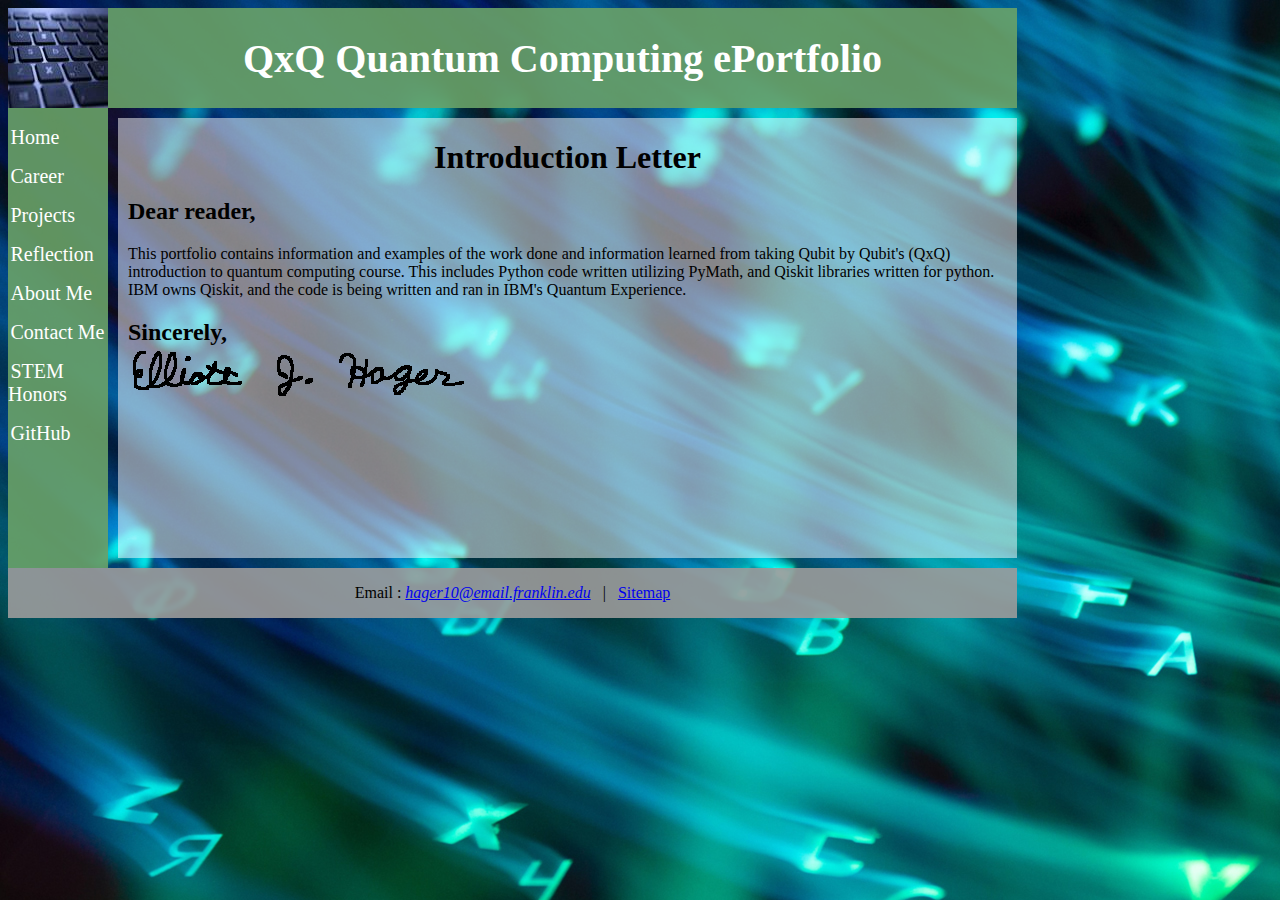
<file: index.html>
﻿<!DOCTYPE html>
<html lang="en">
<head>
    <meta charset="utf-8">
    <meta name="description" content="Introduction letter, explaining the purpose and a summary of the content within">
    <meta name="author" content="Elliott J. Hager">
    <meta name="viewport" content="width=device-width, initial-scale=1.0">

    <!-- Tags for LinkedIn to pick up on when scraping for profile -->
    <meta name="image" property="og:image" content="images/meta/homePage.png">
    <meta name="title" property="og:title" content="Qubit By Qubit (QxQ) Quantum Computing Portfolio">

    <script src="https://ajax.aspnetcdn.com/ajax/jQuery/jquery-3.6.0.js" type="text/javascript"></script>
    <script src="https://ajax.aspnetcdn.com/ajax/jquery.validate/1.17.0/jquery.validate.js" type="text/javascript"></script>
    <script type="text/javascript">
        $(document).ready(function () {
            //This statement takes the class of currentPage and changes the text color to red
            //The currentPage class does not contain any CSS and is a dummy class to pinpoint HTML objects 
            //Inturn this highlights the page the user is currently on in red in the site navagation bar to the right
            $(".currentPage").css("color", "#ffe000");

        });
    </script>

    <title>Quantum Portfolio</title>
    <link rel="stylesheet" href="CSS/mainLayout.css">
    <link rel="icon" href="images/icon/icon.ico">
</head>

    <body>
        <div class="grid">
            <a href="index.html"><img src="images/spacerImage.jpg" title="Black Laptop Keyboard" alt="Black computer keyboard, close to camera"></a>
            
            <header>
                <h1>QxQ Quantum Computing ePortfolio</h1>
            </header>
            
            <nav>
                <ul>
                    <li><a href="index.html" class="currentPage">Home</a></li>

                    <li><p> </p>
                    <li>

                    <li><a href="career.html">Career</a></li>

                    <li><p> </p>
                    <li>

                    <li><a href="projects.html">Projects</a></li>

                    <li><p> </p></li>
                    <li><a href="reflection.html">Reflection</a></li>

                    <li><p> </p>
                    <li>

                    <li><a href="aboutMe.html">About Me</a></li>

                    <li><p> </p>
                    <li>

                    <li><a href="contactMe.html">Contact Me</a></li>

                    <li><p> </p></li>

                    <li><a href="https://ehag-fru.github.io/STEM-Honors-Portfolio">STEM Honors</a></li>

                    <li><p> </p></li>

                    <li><a href="https://github.com/eHag-FRU">GitHub</a></li>


                </ul>
            </nav>
            
            <main>
                <h1>Introduction Letter</h1>
                <h2>Dear reader,</h2>
                <p>
                    This portfolio contains information and examples of the work done and information learned from taking Qubit by Qubit's (QxQ) 
                    introduction to quantum computing course. This includes Python code written utilizing PyMath, and Qiskit libraries written 
                    for python. IBM owns Qiskit, and the code is being written and ran in IBM's Quantum Experience.
                </p>
                <h2>Sincerely, <br>
                  <img id="signature" src="images/signature.png" title="Signature" alt="Elliott J Hager">
                </h2>
                
            </main>
            
            <footer>
                <p>Email : <a href="mailto:hager10@email.franklin.edu"><em>hager10@email.franklin.edu</em></a> &nbsp; &#124; &nbsp; <a href="sitemap.html">Sitemap</a></p>
            </footer>
        </div>
    </body>
</html>
</file>
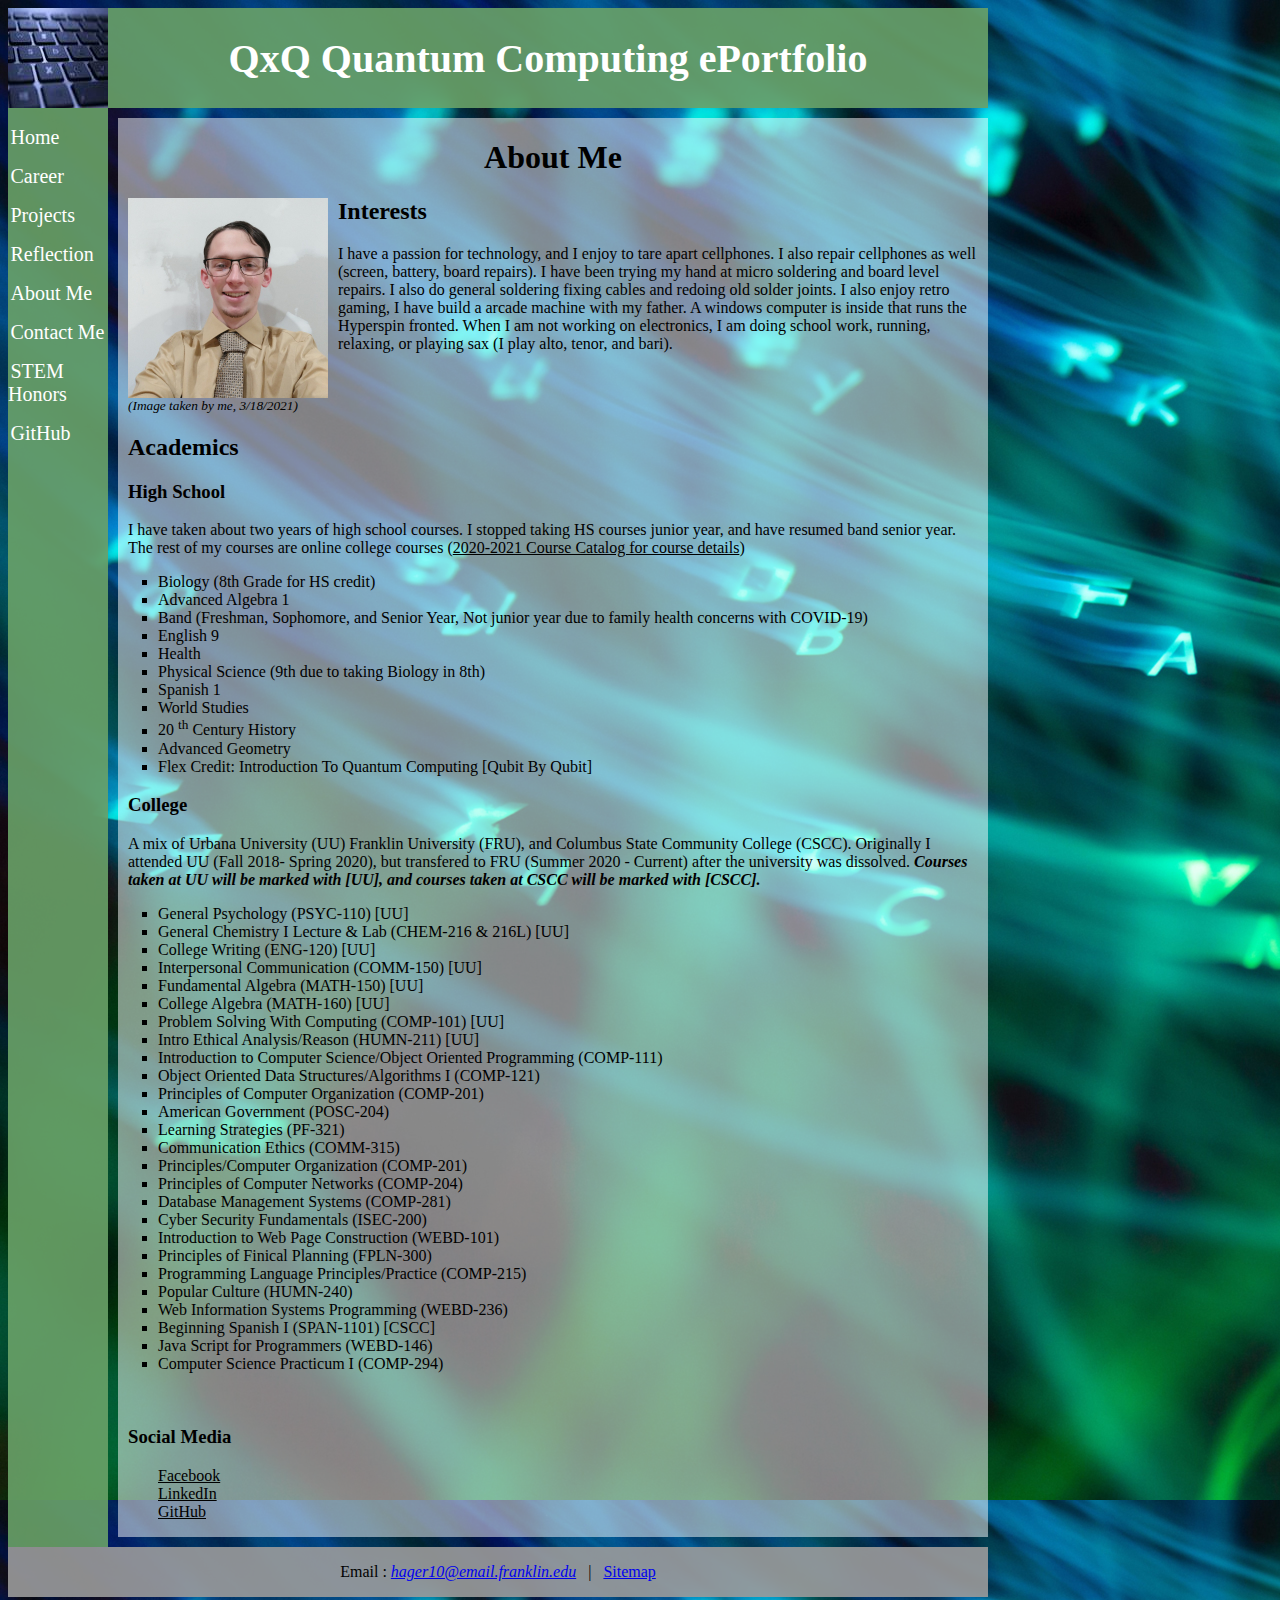
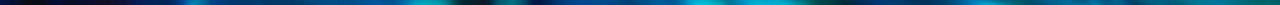
<file: aboutMe.html>
﻿<!DOCTYPE html>
<html lang="en">
<head>
    <meta charset="utf-8">
    <meta name="description" content="Academic (high school and college) and personal background (interests, what I do for fun)">
    <meta name="author" content="Elliott J. Hager">

    <script src="https://ajax.aspnetcdn.com/ajax/jQuery/jquery-3.6.0.js" type="text/javascript"></script>
    <script src="https://ajax.aspnetcdn.com/ajax/jquery.validate/1.17.0/jquery.validate.js" type="text/javascript"></script>
    <script type="text/javascript">
        $(document).ready(function () {
            //This statement takes the class of currentPage and changes the text color to red
            //The currentPage class does not contain any CSS and is a dummy class to pinpoint HTML objects
            //For color change to match the curren page of the site the user is on
            //This JavaScript is present on other pages (except for the sitemap)
            $(".currentPage").css("color", "#ffe000");

        });
    </script>

    <title>Quantum Portfolio &ndash; About Me</title>
    <link rel="stylesheet" href="CSS/mainLayout.css">
    <link rel="stylesheet" href="CSS/scrolling.css">
    <link rel="stylesheet" href="CSS/aboutMe/aboutMe.css">
    <link rel="icon" href="images/icon/icon.ico">
</head>

    <body>
        <div class="grid">
            <a href="index.html"><img src="images/spacerImage.jpg" title="Black Laptop Keyboard" alt="Black computer keyboard, close to camera"></a>

            <header>
                <h1>QxQ Quantum Computing ePortfolio</h1>
            </header>

            <nav>
                <ul>
                    <li><a href="index.html">Home</a></li>

                    <li><p> </p>
                    <li>

                    <li><a href="career.html">Career</a></li>

                    <li><p> </p>
                    <li>

                    <li><a href="projects.html">Projects</a></li>

                    <li>
                        <p> </p>
                    </li>
                    <li><a href="reflection.html">Reflection</a></li>

                    <li><p> </p>
                    <li>

                    <li><a href="aboutMe.html" class="currentPage">About Me</a></li>

                    <li><p> </p>
                    <li>

                    <li><a href="contactMe.html">Contact Me</a></li>

                    <li><p> </p></li>

                    <li><a href="https://ehag-fru.github.io/STEM-Honors-Portfolio">STEM Honors</a></li>

                    <li><p> </p></li>

                    <li><a href="https://github.com/eHag-FRU">GitHub</a></li>

                </ul>
            </nav>

            <main>
                <h1>About Me</h1>

                <img src="images/aboutMe/picOfSelf.jpg" title="Elliott Hager" alt="Picture of Me in 11th Grade">


                <h2>Interests</h2>

                <p>
                    I have a passion for technology, and I enjoy to tare apart cellphones.
                    I also repair cellphones as well (screen, battery, board repairs). I have been trying my hand at micro soldering and board level
                    repairs. I also do general soldering fixing cables and redoing old solder joints. I also enjoy retro gaming, I have build a
                    arcade machine with my father. A windows computer is inside that runs the Hyperspin fronted.
                    When I am not working on electronics, I am doing school work,
                    running, relaxing, or playing sax (I play alto, tenor, and bari).
                </p>

                <p id="clearFloat" class="citation"><em>(Image taken by me, 3/18/2021)</em></p>

                <h2>Academics</h2>

                <h3>High School</h3>
                <p>I have taken about two years of high school courses. I stopped taking HS courses junior year, and have resumed band senior year. The rest of my courses are online college courses (<a href="https://core-docs.s3.amazonaws.com/documents/asset/uploaded_file/592961/20-21_Course_Catalog__pdf.pdf">2020-2021 Course Catalog for course details</a>)</p>
                <ul class="list">

                    <li>Biology (8th Grade for HS credit)</li>

                    <li>Advanced Algebra 1</li>

                    <li>Band (Freshman, Sophomore, and Senior Year, Not junior year due to family health concerns with COVID-19)</li>

                    <li>English 9</li>

                    <li>Health</li>

                    <li>Physical Science (9th due to taking Biology in 8th)</li>

                    <li>Spanish 1</li>

                    <li>World Studies</li>

                    <li>20 <sup>th</sup> Century History</li>

                    <li>Advanced Geometry</li>

                    <li>Flex Credit: Introduction To Quantum Computing [Qubit By Qubit]</li>


                </ul>

                <h3>College</h3>
                <p>
                    A mix of Urbana University (UU) Franklin University (FRU), and Columbus State Community College (CSCC).
                    Originally I attended UU (Fall 2018- Spring 2020), but transfered to FRU (Summer 2020 - Current) after the university was dissolved. <strong><em>Courses taken at UU will be marked with [UU], and courses taken at CSCC will be marked with [CSCC].</em></strong>
                </p>

                <ul class="list">

                    <li>General Psychology (PSYC-110) [UU]</li>

                    <li>General Chemistry I Lecture & Lab (CHEM-216 & 216L) [UU]</li>

                    <li>College Writing (ENG-120) [UU]</li>

                    <li>Interpersonal Communication (COMM-150) [UU]</li>

                    <li>Fundamental Algebra (MATH-150) [UU]</li>

                    <li>College Algebra (MATH-160) [UU]</li>

                    <li>Problem Solving With Computing (COMP-101) [UU]</li>

                    <li>Intro Ethical Analysis/Reason (HUMN-211) [UU] </li>

                    <li>Introduction to Computer Science/Object Oriented Programming (COMP-111) </li>

                    <li>Object Oriented Data Structures/Algorithms I (COMP-121)</li>

                    <li>Principles of Computer Organization (COMP-201)</li>

                    <li>American Government (POSC-204)</li>

                    <li>Learning Strategies (PF-321)</li>

                    <li>Communication Ethics (COMM-315)</li>

                    <li>Principles/Computer Organization (COMP-201)</li>

                    <li>Principles of Computer Networks (COMP-204)</li>

                    <li>Database Management Systems (COMP-281)</li>

                    <li>Cyber Security Fundamentals (ISEC-200)</li>

                    <li>Introduction to Web Page Construction (WEBD-101)</li>

                    <li>Principles of Finical Planning (FPLN-300)</li>

                    <li>Programming Language Principles/Practice (COMP-215)</li>

                    <li>Popular Culture (HUMN-240)</li>

                    <li>Web Information Systems Programming (WEBD-236)</li>

                    <li>Beginning Spanish I (SPAN-1101) [CSCC]</li>

                    <li>Java Script for Programmers (WEBD-146)</li>

                    <li>Computer Science Practicum I (COMP-294)</li>
                </ul>

                <br>

                <h3>Social Media</h3>
                <ul>
                    <li><a href="https://www.facebook.com/elliott.hager.7/?viewas=">Facebook</a></li>

                    <li><a href="https://www.linkedin.com/in/elliott-hager-10b4a518b/">LinkedIn</a></li>

                    <li><a href="https://github.com/eHag-FRU">GitHub</a></li>

                </ul>


            </main>

            <footer>
                <p>Email : <a href="mailto:hager10@email.franklin.edu"><em>hager10@email.franklin.edu</em></a> &nbsp; &#124; &nbsp; <a href="sitemap.html">Sitemap</a></p>
            </footer>
        </div>
    </body>
</html>
</file>
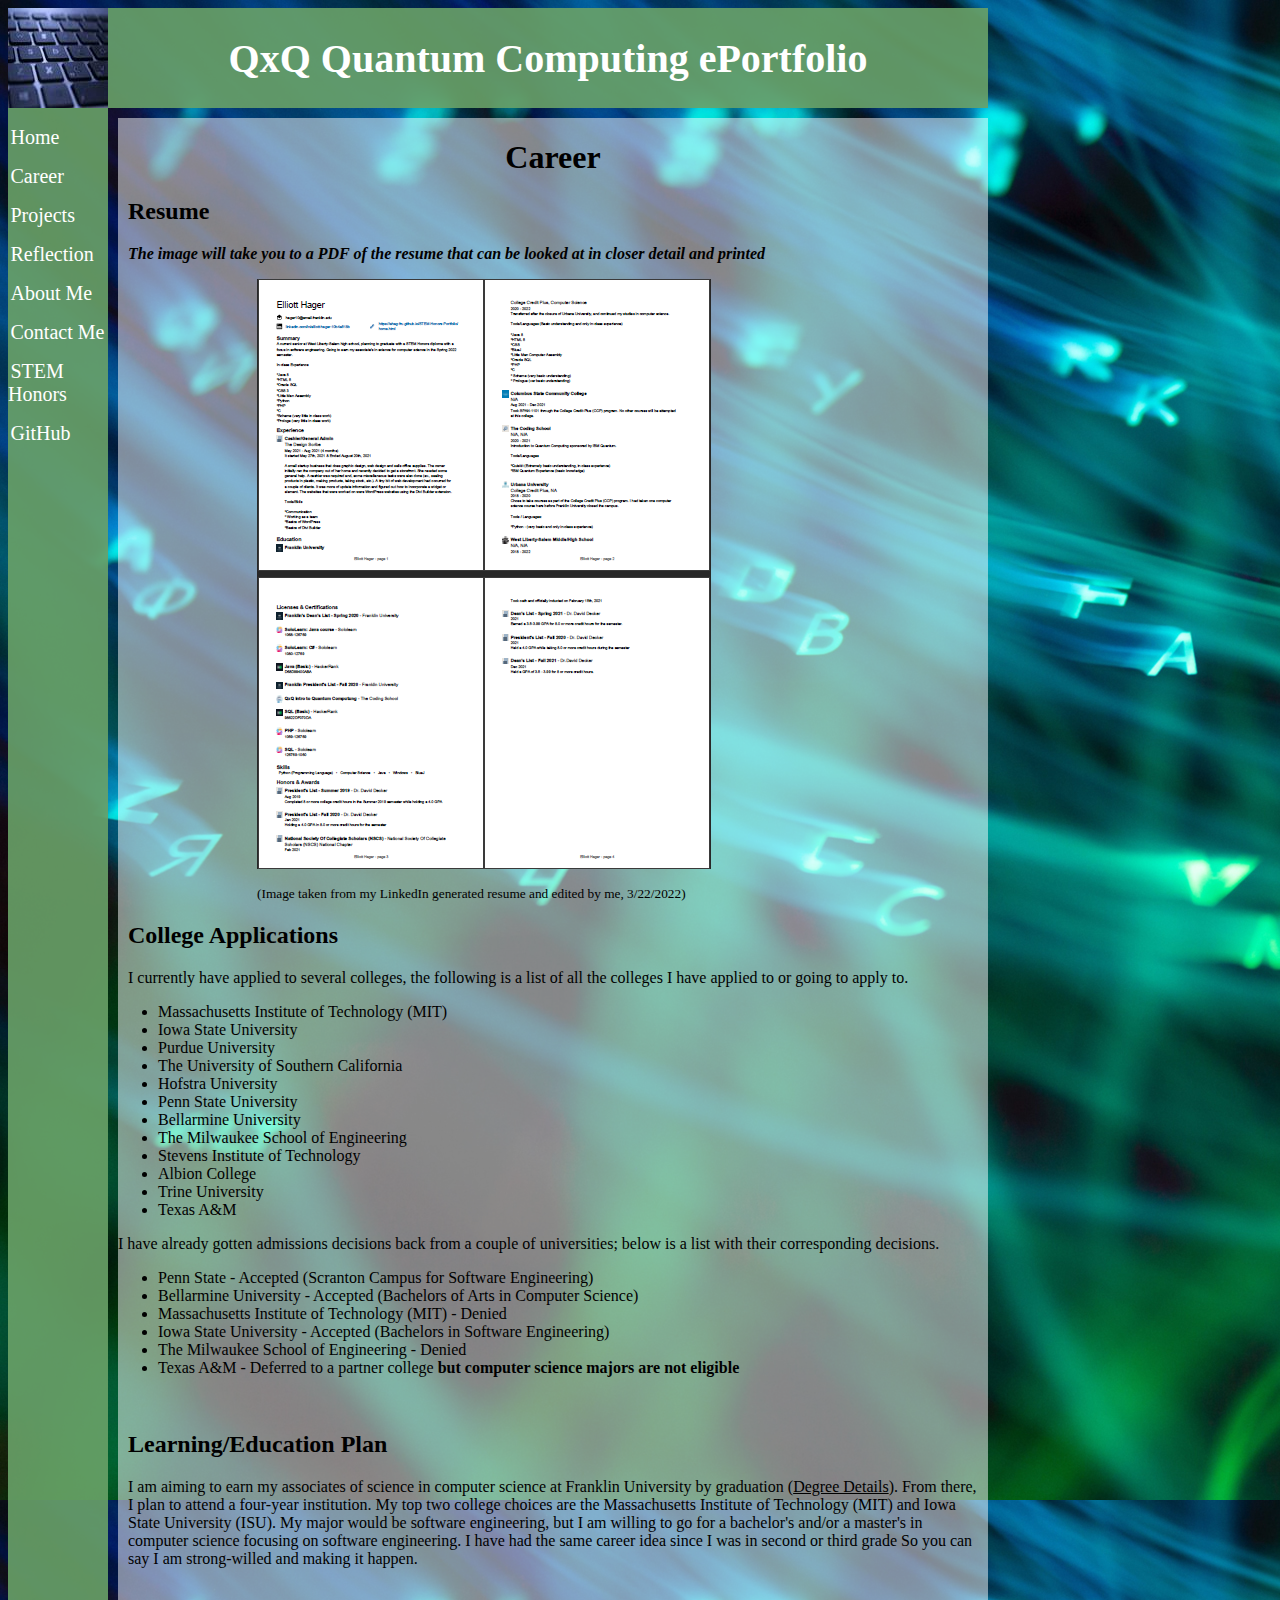
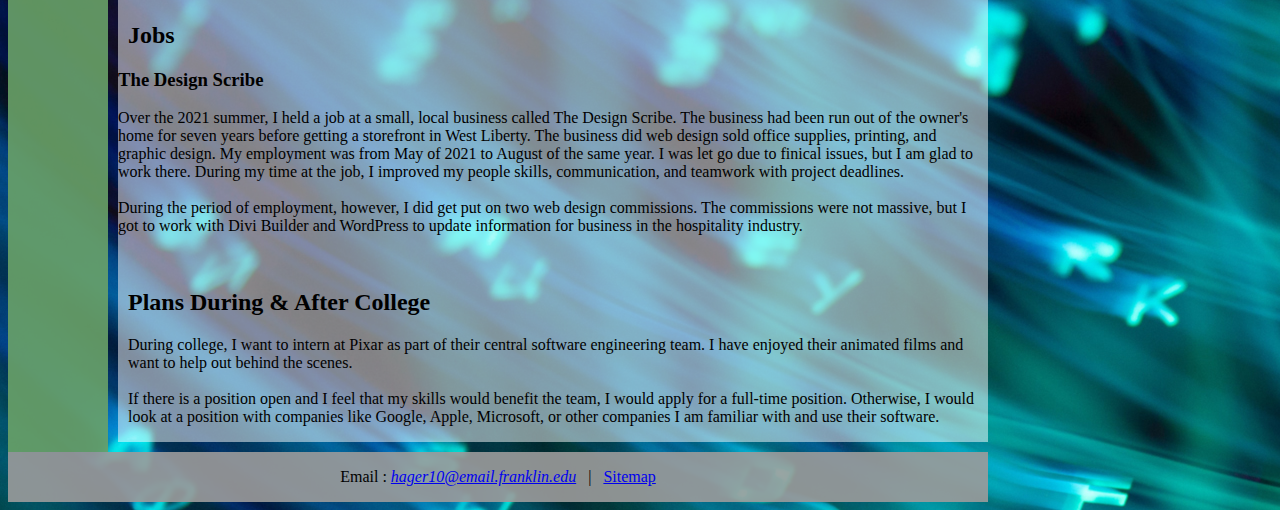
<file: career.html>
﻿<!DOCTYPE html>
<html lang="en">
<head>
    <meta charset="utf-8">
    <meta name="description" content="Resume, College Applications, Job Applications, and Future Education Plans">
    <meta name="author" content="Elliott J. Hager">

    <script src="https://ajax.aspnetcdn.com/ajax/jQuery/jquery-3.6.0.js" type="text/javascript"></script>
    <script src="https://ajax.aspnetcdn.com/ajax/jquery.validate/1.17.0/jquery.validate.js" type="text/javascript"></script>
    <script type="text/javascript">
        $(document).ready(function () {
            //This statement takes the class of currentPage and changes the text color to red
            //The currentPage class does not contain any CSS and is a dummy class to pinpoint HTML objects
            //For color change to match the curren page of the site the user is on
            //This JavaScript is present on other pages (except for the sitemap)
            $(".currentPage").css("color", "#ffe000");

        });
    </script>

    <title>Quantum Portfolio &ndash; Career</title>
    <link rel="stylesheet" href="CSS/mainLayout.css">
    <link rel="stylesheet" href="CSS/scrolling.css">
    <link rel="stylesheet" href="CSS/career/career.css">
    <link rel="icon" href="images/icon/icon.ico">
</head>

    <body>
        <div class="grid">
            <a href="index.html"><img src="images/spacerImage.jpg" title="Black Laptop Keyboard" alt="Black computer keyboard, close to camera"></a>

            <header>
                <h1>QxQ Quantum Computing ePortfolio</h1>
            </header>

            <nav>
                <ul>
                    <li><a href="index.html">Home</a></li>

                    <li><p> </p>
                    <li>

                    <li><a href="career.html" class="currentPage">Career</a></li>

                    <li><p> </p>
                    <li>

                    <li><a href="projects.html">Projects</a></li>

                    <li><p> </p>
                    <li>
                    <li><a href="reflection.html">Reflection</a></li>

                    <li>
                        <p> </p>
                    </li>
                    <li><a href="aboutMe.html">About Me</a></li>

                    <li><p> </p>
                    <li>

                    <li><a href="contactMe.html">Contact Me</a></li>

                    <li><p> </p></li>

                    <li><a href="https://ehag-fru.github.io/STEM-Honors-Portfolio">STEM Honors</a></li>

                    <li><p> </p></li>

                    <li><a href="https://github.com/eHag-FRU">GitHub</a></li>


                </ul>
            </nav>

            <main>
                <h1>Career</h1>
                <h2>Resume</h2>
                <p><strong><em>The image will take you to a PDF of the resume that can be looked at in closer detail and printed</em></strong></p>

                <a href="PDF/Resume-Elliott-Hager.pdf" id="resumeImg"><img src="images/career/resume-bothPages.png" title="Resume" alt="Two page, LinkedIn generated resume"></a>

                <p id="citation">(Image taken from my LinkedIn generated resume and edited by me, 3/22/2022)</p>

                <h2>College Applications</h2>

                <p>
                    I currently have applied to several colleges, the following is a list of all the colleges I have applied to or going to apply to.
                    <ul>
                        <li>Massachusetts Institute of Technology (MIT)</li>
                        <li>Iowa State University</li>
                        <li>Purdue University</li>
                        <li>The University of Southern California</li>
                        <li>Hofstra University</li>
                        <li>Penn State University</li>
                        <li>Bellarmine University</li>
                        <li>The Milwaukee School of Engineering</li>
                        <li>Stevens Institute of Technology</li>
                        <li>Albion College</li>
                        <li>Trine University</li>
                        <li>Texas A&amp;M</li>
                    </ul>

                    I have already gotten admissions decisions back from a couple of universities; below is a list with their corresponding decisions.

                    <ul>
                        <li>Penn State - Accepted (Scranton Campus for Software Engineering)</li>
                        <li>Bellarmine University - Accepted (Bachelors of Arts in Computer Science)</li>
                        <li>Massachusetts Institute of Technology (MIT) - Denied</li>
                        <li>Iowa State University - Accepted (Bachelors in Software Engineering)</li>
                        <li>The Milwaukee School of Engineering - Denied</li>
                        <li>Texas A&amp;M - Deferred to a partner college <b>but computer science majors are not eligible</b></li>
                    </ul>

                </p>

                <br>

                <h2>Learning/Education Plan</h2>

                <p>
                    I am aiming to earn my associates of science in computer science at Franklin University by graduation (<a href="https://www.franklin.edu/degrees/associates/computer-science">Degree Details</a>). From there, I plan to attend a four-year institution.
                    My top two college choices are the Massachusetts Institute of Technology (MIT) and Iowa State University (ISU). My major would be software engineering, but I
                    am willing to go for a bachelor's and/or a master's in computer science focusing on software engineering. I have had the same career idea since I was in second or third grade
                    So you can say I am strong-willed and making it happen.
                </p>

                <br>

                <h2>Jobs</h2>

                <p>
                    <h3>The Design Scribe</h3>
                    Over the 2021 summer, I held a job at a small, local business called The Design Scribe. The business had been run out of the owner's home for seven years before getting a storefront in West Liberty.
                    The business did web design sold office supplies, printing, and graphic design. My employment was from May of 2021 to August of the same year. I was let go due to finical issues, but I am glad to work there. During my time at the job, I improved my people skills, communication, and teamwork with project deadlines.

                    <br><br>

                    During the period of employment, however, I did get put on two web design commissions. The commissions were not massive, but I got to work with Divi Builder and WordPress to update information for business in the hospitality industry.

                </p>

                <br>

                <h2>Plans During & After College</h2>

                <p>
                    During college, I want to intern at Pixar as part of their central software engineering team. I have enjoyed
                    their animated films and want to help out behind the scenes.

                    <br><br>

                    If there is a position open and I feel that my skills would benefit the team, I would apply for a full-time position.
                    Otherwise, I would look at a position with companies like Google, Apple, Microsoft, or other companies I am
                    familiar with and use their software.

                </p>

            </main>

            <footer>
                <p>Email : <a href="mailto:hager10@email.franklin.edu"><em>hager10@email.franklin.edu</em></a> &nbsp; &#124; &nbsp; <a href="sitemap.html">Sitemap</a></p>
            </footer>
        </div>
    </body>
</html>
</file>
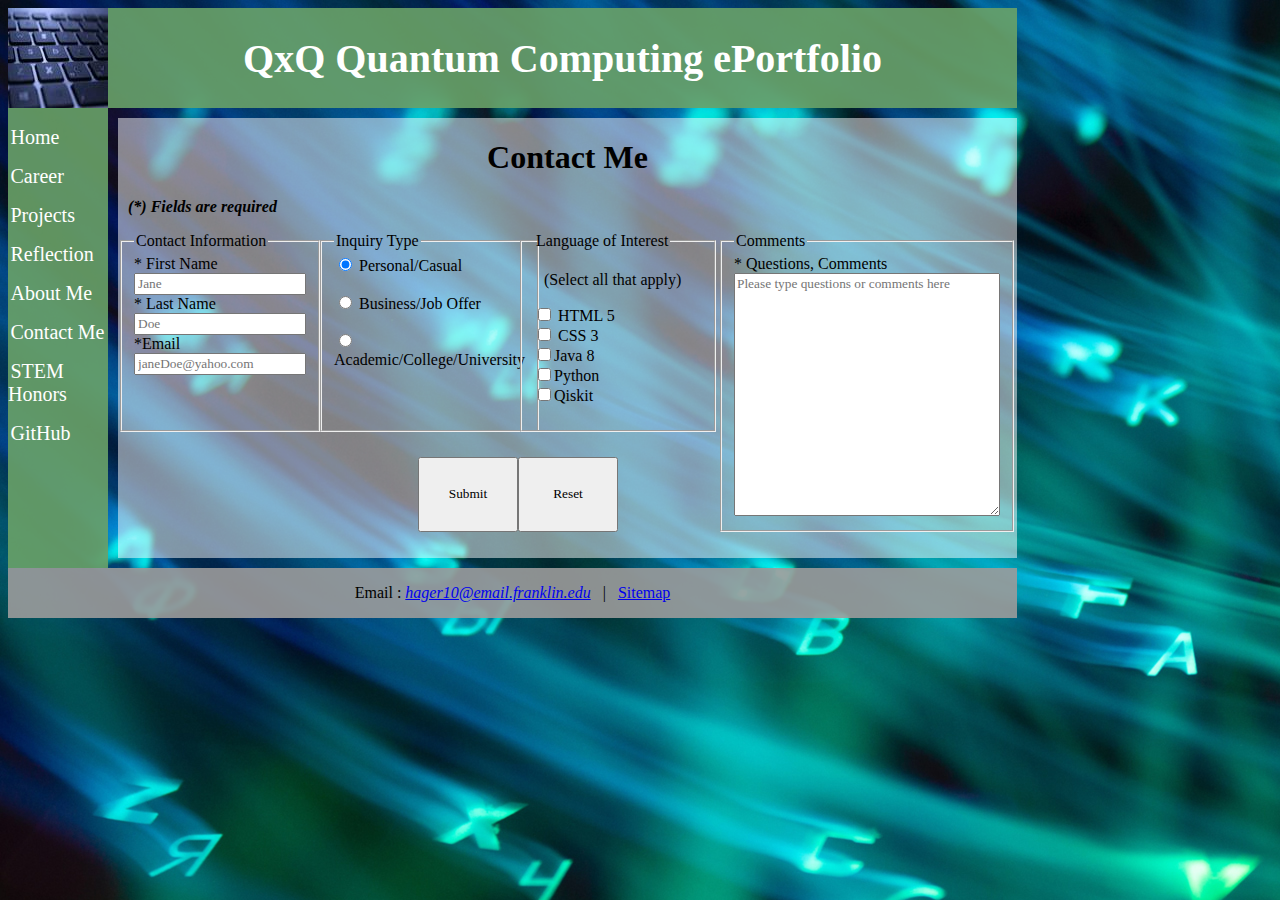
<file: contactMe.html>
﻿<!DOCTYPE html>
 <html lang="en">  
 <head>
     <meta charset="utf-8">
     <meta name="description" content="Form to reach out to me by email (Personal/Casual, Business, or Academic)">
     <meta name="author" content="Elliott J. Hager">

     <script src="https://ajax.aspnetcdn.com/ajax/jQuery/jquery-3.6.0.js" type="text/javascript"></script>
     <script src="https://ajax.aspnetcdn.com/ajax/jquery.validate/1.17.0/jquery.validate.js" type="text/javascript"></script>
     <script type="text/javascript">
        $(document).ready(function () {
            //This statement takes the class of currentPage and changes the text color to red
            //The currentPage class does not contain any CSS and is a dummy class to pinpoint HTML objects
            //For color change to match the curren page of the site the user is on
            //This JavaScript is present on other pages (except for the sitemap)
            $(".currentPage").css("color", "#ffe000");

        });
     </script>

     <title>Quantum Portfolio &ndash; Contact Me</title>
     <link rel="stylesheet" href="CSS/mainLayout.css">
     <link rel="stylesheet" href="CSS/contactMe/contactMe.css">
     <link rel="icon" href="images/icon/icon.ico">
 </head>

    <body>
        <div class="grid">
            <a href="index.html"><img src="images/spacerImage.jpg" title="Black Computer Keyboard" alt="Black computer keyboard, close to camera"></a>

            <header>
                <h1>QxQ Quantum Computing ePortfolio</h1>
            </header>

            <nav>
                <ul>
                    <li><a href="index.html">Home</a></li>

                    <li><p> </p>
                    <li>

                    <li><a href="career.html">Career</a></li>

                    <li><p> </p>
                    <li>

                    <li><a href="projects.html">Projects</a></li>

                    <li>
                        <p> </p>
                    </li>
                    <li><a href="reflection.html">Reflection</a></li>

                    <li><p> </p>
                    <li>

                    <li><a href="aboutMe.html">About Me</a></li>

                    <li><p> </p>
                    <li>

                    <li><a href="contactMe.html" class="currentPage">Contact Me</a></li>

                    <li><p> </p></li>

                    <li><a href="https://ehag-fru.github.io/STEM-Honors-Portfolio">STEM Honors</a></li>

                    <li><p> </p></li>

                    <li><a href="https://github.com/eHag-FRU">GitHub</a></li>


                </ul>
            </nav>

            <main>
                <h1>Contact Me</h1>

                <p><strong><em>(*) Fields are required</em></strong></p>

                <form method="post" action="mailto:hager10@email.franklin.edu?subject=Portfolio" enctype="text/plain" id="formGrid">
                    <fieldset class="contactInfo">
                        <legend>Contact Information</legend>
                           <label for="fName" class="contactInfo">* First Name</label>
                           <input type="text" name="fName" id="fName" placeholder="Jane" required class="contactInfo">
                       
                           <label for="lName">* Last Name</label>
                           <input type="text" name="lName" id="lName" placeholder="Doe" required>
                        
                           <label for="Email">*Email</label>
                           <input type="email" name="Email" id="Email" placeholder="janeDoe@yahoo.com" required>
                    </fieldset>

                    <fieldset class="inquiryType">
                        <legend>Inquiry Type</legend> 
                        <input type="radio" name="InquiryType" value="Personal/Casual" checked="checked"> Personal/Casual <br><br>

                        <input type="radio" name="InquiryType" value="Business/Job Offer"> Business/Job Offer  <br><br>

                        <input type="radio" name="InquiryType" value="Academic/College/University"> Academic/College/University  <br><br>

                    </fieldset>

                    <fieldset class="programingLang">
                        <legend>Language of Interest</legend>

                        <p>(Select all that apply)</p>

                        <input type="checkbox" name="lang" value="HTML 5"> HTML 5 <br>

                        <input type="checkbox" name="lang" value="CSS 3"> CSS 3 <br>

                        <input type="checkbox" name="lang" value="Java 8">Java 8 <br>

                        <input type="checkbox" name="lang" value="Python">Python <br>

                        <input type="checkbox" name="lang" value="Qiskit">Qiskit
                    </fieldset>

                    <fieldset class="comments">
                        <legend>Comments</legend>
                        <label for="QuestionsAndComments">* Questions, Comments</label>
                        <textarea name="QuestionsAndComments" placeholder="Please type questions or comments here" id="QuestionsAndComments" required></textarea>
                    </fieldset>


                    <button type="reset" class="reset">Reset</button>
                    <button type="submit" class="submit">Submit</button>
                </form>
            </main>

            <footer>
                <p>Email : <a href="mailto:hager10@email.franklin.edu"><em>hager10@email.franklin.edu</em></a> &nbsp; &#124; &nbsp; <a href="sitemap.html">Sitemap</a></p>
            </footer>
        </div>
    </body>
</html>
</file>
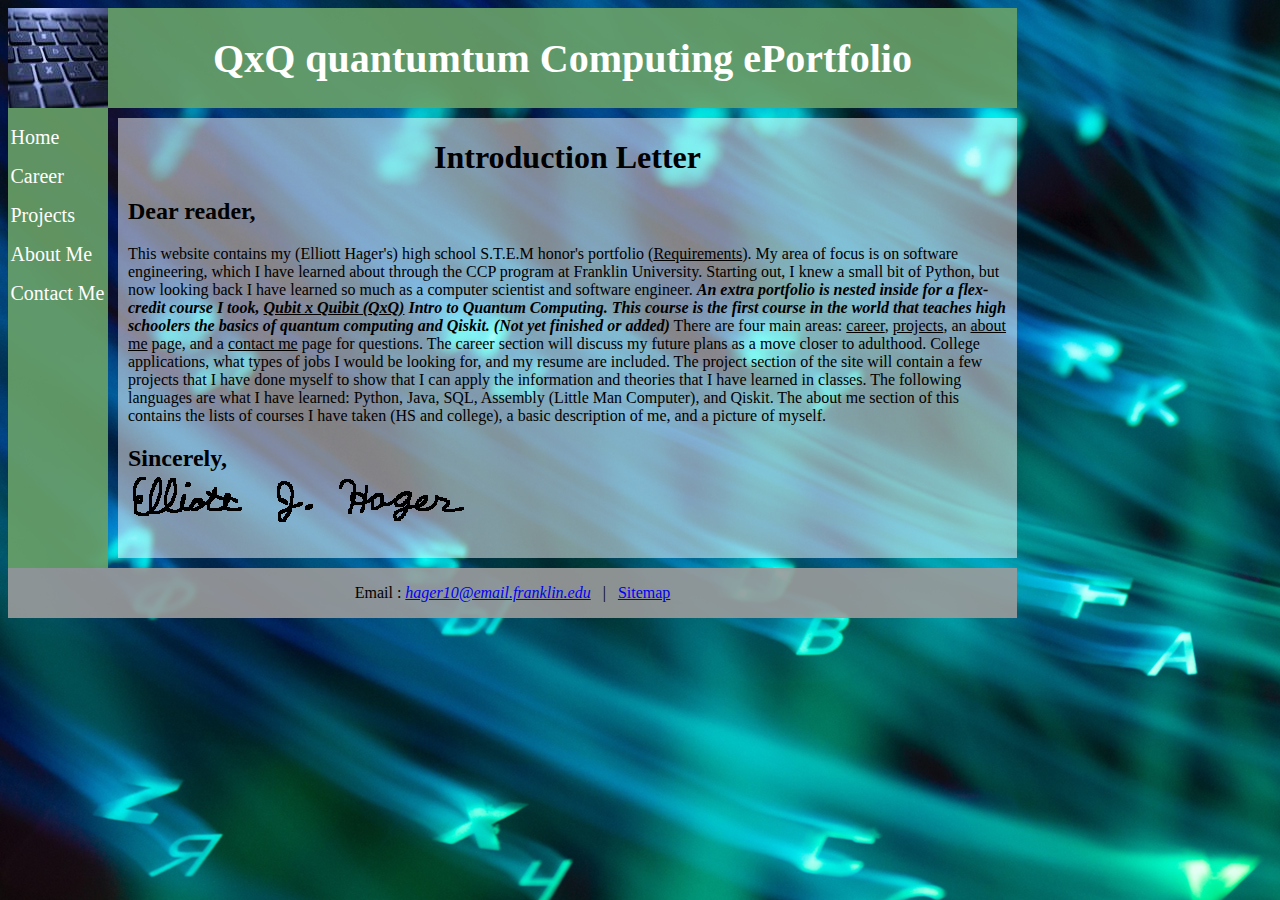
<file: home.html>
﻿<!DOCTYPE html>
<html lang="en">
<head>
    <meta charset="utf-8">
    <meta name="description" content="Introduction letter, explaining the purpose and a summary of the content within">
    <meta name="author" content="Elliott J. Hager">

    <script src="https://ajax.aspnetcdn.com/ajax/jQuery/jquery-3.6.0.js" type="text/javascript"></script>
    <script src="https://ajax.aspnetcdn.com/ajax/jquery.validate/1.17.0/jquery.validate.js" type="text/javascript"></script>
    <script type="text/javascript">
        $(document).ready(function () {
            //This statement takes the class of currentPage and changes the text color to red
            //The currentPage class does not contain any CSS and is a dummy class to pinpoint HTML objects 
            //Inturn this highlights the page the user is currently on in red in the site navagation bar to the right
            $(".currentPage").css("color", "red");

        });
    </script>

    <title>Qunatum portfolio</title>
    <link rel="stylesheet" href="CSS/mainLayout.css">
    <link rel="icon" href="images/icon/icon.ico">
</head>

    <body>
        <div class="grid">
            <a href="home.html"><img src="images/spacerImage.jpg" title="Black Laptop Keyboard" alt="Black computer keyboard, close to camera"></a>
            
            <header>
                <h1>QxQ quantumtum Computing ePortfolio</h1>
            </header>
            
            <nav>
                <ul>
                    <li><a href="home.html" class="currentPage">Home</a></li>

                    <li><p> </p><li>

                    <li><a href="career.html">Career</a></li>

                    <li><p> </p><li>

                    <li><a href="projects.html">Projects</a></li>

                    <li><p> </p><li>

                    <li><a href="aboutMe.html">About Me</a></li>

                    <li><p> </p><li>

                    <li><a href="contactMe.html">Contact Me</a></li>
                </ul>
            </nav>
            
            <main>
                <h1>Introduction Letter</h1>
                <h2>Dear reader,</h2>
                <p>
                    This website contains my (Elliott Hager's) high school S.T.E.M honor's portfolio (<a href="http://education.ohio.gov/Topics/Ohio-s-Graduation-Requirements/Honors-Diplomas/STEM-Honors-Diploma">Requirements</a>). 
                    My area of focus is on software engineering, which I have learned about through the CCP program at Franklin
                    University. Starting out, I knew a small bit of Python, but now looking back I have learned  so much as a computer scientist and software engineer.
                    <strong><em>An extra portfolio is nested inside for a flex-credit course I took, <a href="https://www.qubitbyqubit.org/">Qubit x Quibit (QxQ)</a> Intro to Quantum Computing. This course is the first course in the world
                    that teaches high schoolers the basics of quantum computing and Qiskit. (Not yet finished or added)</em></strong> There are  four main areas: <a href="career.html">career</a>, <a href="projects.html">projects</a>, an <a href="aboutMe.html">about me</a> page, and a <a href="contactMe.html">contact me</a> page for questions. The career section will discuss
                    my future plans as a move closer to adulthood.  College applications, what types of jobs I would be looking for, and my resume are included.
                    The project section of the site will contain a few projects that I have done myself to show that I can apply the information and theories that I have
                    learned in classes. The following languages are what I have learned: Python, Java, SQL, Assembly (Little Man Computer), and Qiskit. The about me section of this 
                    contains the lists of courses I have taken (HS and college), a basic description of me, and a picture of myself.
                </p>
                <h2>Sincerely, <br>
                  <img id="signature" src="images/signature.png" title="Signature" alt="Elliott J Hager">
                </h2>
                
            </main>
            
            <footer>
                <p>Email : <a href="mailto:hager10@email.franklin.edu"><em>hager10@email.franklin.edu</em></a> &nbsp; &#124; &nbsp; <a href="sitemap.html">Sitemap</a></p>
            </footer>
        </div>
    </body>
</html>
</file>
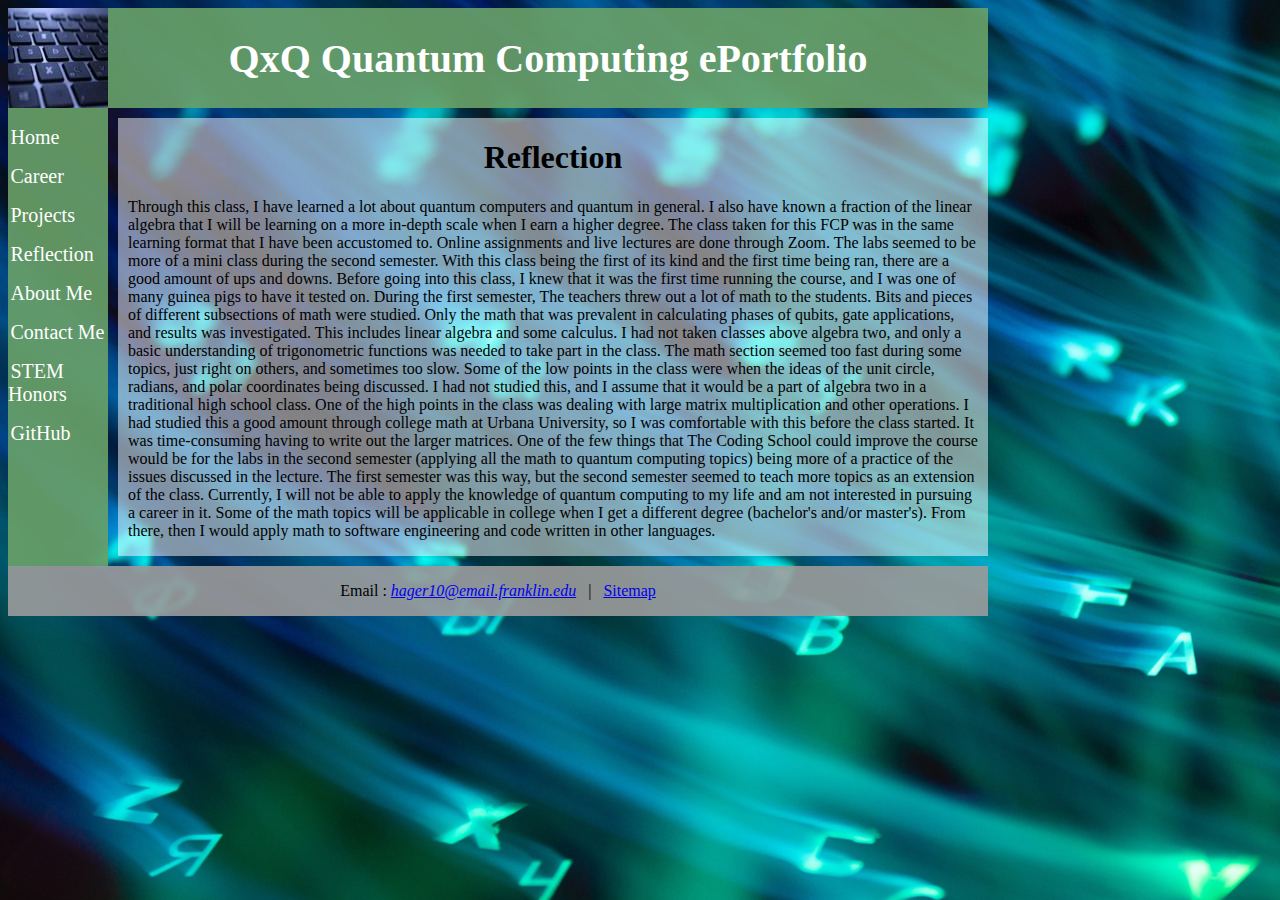
<file: reflection.html>
﻿<!DOCTYPE html>
<html lang="en">
<head>
    <meta charset="utf-8">
    <meta name="description" content="Introduction letter, explaining the purpose and a summary of the content within">
    <meta name="author" content="Elliott J. Hager">
    <meta name="viewport" content="width=device-width, initial-scale=1.0">

    <script src="https://ajax.aspnetcdn.com/ajax/jQuery/jquery-3.6.0.js" type="text/javascript"></script>
    <script src="https://ajax.aspnetcdn.com/ajax/jquery.validate/1.17.0/jquery.validate.js" type="text/javascript"></script>
    <script type="text/javascript">
        $(document).ready(function () {
            //This statement takes the class of currentPage and changes the text color to red
            //The currentPage class does not contain any CSS and is a dummy class to pinpoint HTML objects
            //Inturn this highlights the page the user is currently on in red in the site navagation bar to the right
            $(".currentPage").css("color", "#ffe000");

        });
    </script>

    <title>Quantum Portfolio</title>
    <link rel="stylesheet" href="CSS/mainLayout.css">
    <link rel="stylesheet" href="CSS/scrolling.css">
    <link rel="icon" href="images/icon/icon.ico">
</head>

<body>
    <div class="grid">
        <a href="index.html"><img src="images/spacerImage.jpg" title="Black Laptop Keyboard" alt="Black computer keyboard, close to camera"></a>

        <header>
            <h1>QxQ Quantum Computing ePortfolio</h1>
        </header>

        <nav>
            <ul>
                <li><a href="index.html">Home</a></li>

                <li>
                    <p> </p>
                </li>

                <li><a href="career.html">Career</a></li>

                <li>
                    <p> </p>
                </li>

                <li><a href="projects.html">Projects</a></li>

                <li><p> </p></li>
                <li><a href="reflection.html" class="currentPage">Reflection</a></li>

                <li>
                    <p> </p>
                </li>

                <li><a href="aboutMe.html">About Me</a></li>

                <li><p> </p></li>

                <li><a href="contactMe.html">Contact Me</a></li>

                <li><p> </p></li>

                <li><a href="https://ehag-fru.github.io/STEM-Honors-Portfolio">STEM Honors</a></li>

                <li><p> </p></li>

                <li><a href="https://github.com/eHag-FRU">GitHub</a></li>


            </ul>
        </nav>

        <main>
            <h1>Reflection</h1>
            
            <p>
                Through this class, I have learned a lot about quantum computers and quantum in general. I also have known a fraction of the linear algebra that I will be learning on a more in-depth scale when I earn a higher degree. The class taken for this FCP was in the same learning format that I have been accustomed to. Online assignments and live lectures are done through Zoom. The labs seemed to be more of a mini class during the second semester.

                With this class being the first of its kind and the first time being ran, there are a good amount of ups and downs. Before going into this class, I knew that it was the first time running the course, and I was one of many guinea pigs to have it tested on. During the first semester, The teachers threw out a lot of math to the students. Bits and pieces of different subsections of math were studied. Only the math that was prevalent in calculating phases of qubits, gate applications, and results was investigated. This includes linear algebra and some calculus. I had not taken classes above algebra two, and only a basic understanding of trigonometric functions was needed to take part in the class.

                The math section seemed too fast during some topics, just right on others, and sometimes too slow.  Some of the low points in the class were when the ideas of the unit circle, radians, and polar coordinates being discussed. I had not studied this, and I assume that it would be a part of algebra two in a traditional high school class.

                One of the high points in the class was dealing with large matrix multiplication and other operations. I had studied this a good amount through college math at Urbana University, so I was comfortable with this before the class started. It was time-consuming having to write out the larger matrices. One of the few things that The Coding School could improve the course would be for the labs in the second semester (applying all the math to quantum computing topics) being more of a practice of the issues discussed in the lecture. The first semester was this way, but the second semester seemed to teach more topics as an extension of the class.

                Currently, I will not be able to apply the knowledge of quantum computing to my life and am not interested in pursuing a career in it. Some of the math topics will be applicable in college when I get a different degree (bachelor's and/or master's). From there, then I would apply math to software engineering and code written in other languages.
            </p>
        </main>

        <footer>
            <p>Email : <a href="mailto:hager10@email.franklin.edu"><em>hager10@email.franklin.edu</em></a> &nbsp; &#124; &nbsp; <a href="sitemap.html">Sitemap</a></p>
        </footer>
    </div>
</body>
</html>
</file>
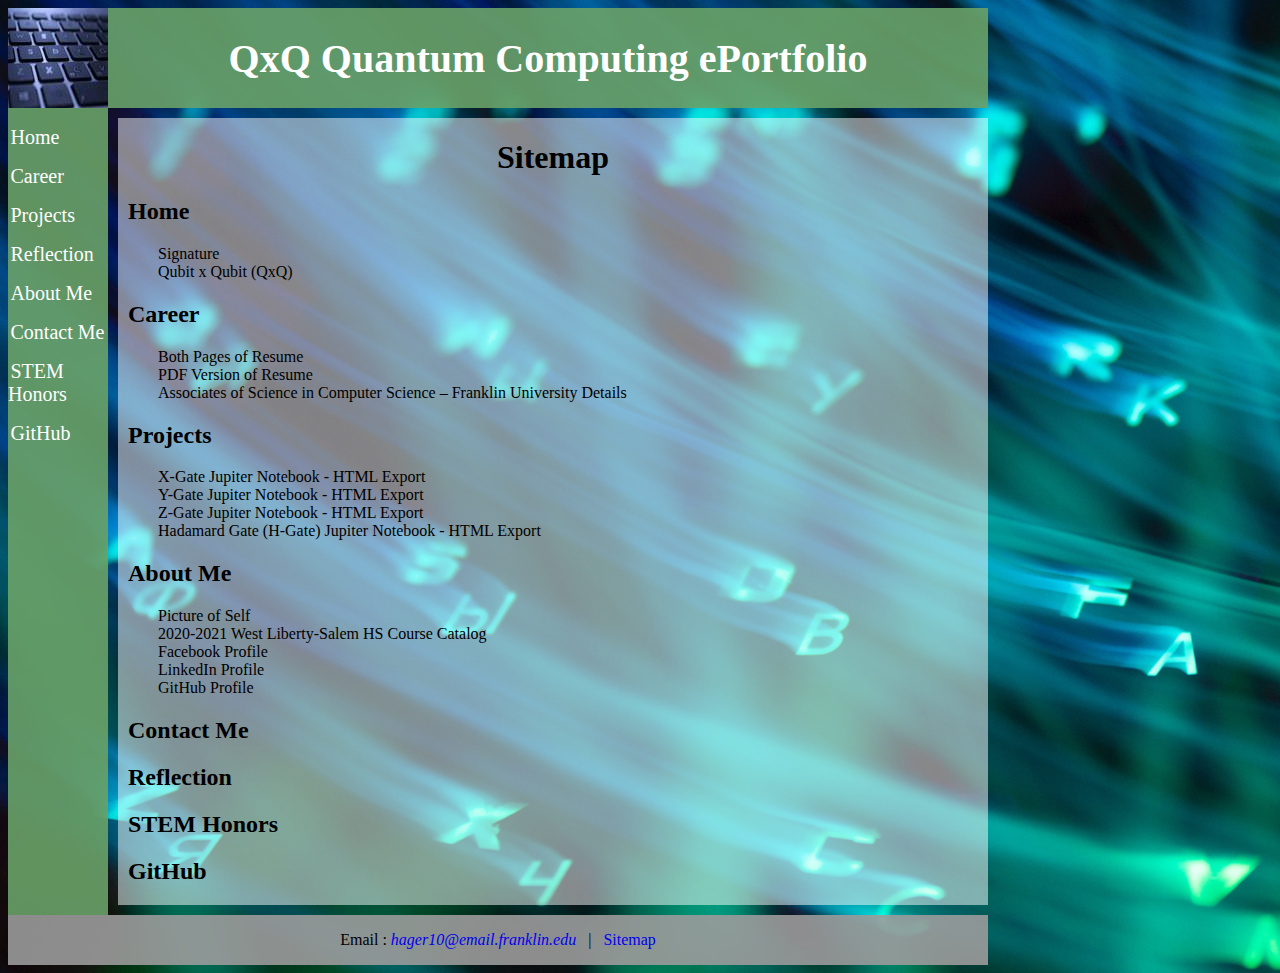
<file: sitemap.html>
﻿<!DOCTYPE html>
<html lang="en">
<head>
    <meta charset="utf-8">
    <meta name="description" content="All of the external, internal, and file links on the home page and subsequent pages.">
    <meta name="author" content="Elliott J. Hager">
    <title>Quantum Portfolio &ndash; Site Map</title>
    <link rel="stylesheet" href="CSS/mainLayout.css">
    <link rel="stylesheet" href="CSS/scrolling.css">
    <link rel="stylesheet" href="CSS/sitemap/sitemap.css">
    <link rel="icon" href="images/icon/icon.ico">
</head>

<body>
    <div class="grid">
        <a href="index.html"><img src="images/spacerImage.jpg" title="Black Laptop Keyboard" alt="Black computer keyboard, close to camera"></a>

        <header>
            <h1>QxQ Quantum Computing ePortfolio</h1>
        </header>

        <nav>
            <ul>
                <li><a href="index.html" class="currentPage">Home</a></li>

                <li><p> </p>
                <li>

                <li><a href="career.html">Career</a></li>

                <li><p> </p>
                <li>

                <li><a href="projects.html">Projects</a></li>

                <li><p> </p></li>
                <li><a href="reflection.html">Reflection</a></li>

                <li><p> </p>
                <li>

                <li><a href="aboutMe.html">About Me</a></li>

                <li><p> </p>
                <li>

                <li><a href="contactMe.html">Contact Me</a></li>

                <li><p> </p></li>

                <li><a href="https://ehag-fru.github.io/STEM-Honors-Portfolio/home.html">STEM Honors</a></li>

                <li><p> </p></li>

                <li><a href="https://github.com/eHag-FRU">GitHub</a></li>

            </ul>
        </nav>

        <main>

            <h1>Sitemap</h1>

            <h2><a href="index.html">Home</a></h2>
            <ul>
                <li><a href="images/signature.png">Signature</a></li>

                <li><a href="https://www.qubitbyqubit.org/">Qubit x Qubit (QxQ)</a></li>
            </ul>

            <h2><a href="career.html">Career</a></h2>
            <ul>
                <li><a href="images/career/resume-bothPages.png">Both Pages of Resume</a></li>

                <li><a href="PDF/Resume-Elliott-Hager.pdf">PDF Version of Resume</a></li>

                <li><a href="https://www.franklin.edu/degrees/associates/computer-science">Associates of Science in Computer Science &ndash; Franklin University Details</a></li>
            </ul>

            <h2><a href="projects.html">Projects</a></h2>
            <ul>
                <li><a href="frame_contents/example_1.html">X-Gate Jupiter Notebook - HTML Export</a></li>

                <li><a href="frame_contents/example_2.html">Y-Gate Jupiter Notebook - HTML Export</a></li>

                <li><a href="frame_contents/example_3.html">Z-Gate Jupiter Notebook - HTML Export</a></li>

                <li><a href="frame_contents/example_4.html">Hadamard Gate (H-Gate) Jupiter Notebook - HTML Export</a></li>

            </ul>

            <h2><a href="aboutMe.html">About Me</a></h2>
            <ul>
                <li><a href="images/aboutMe/picOfSelf.jpg">Picture of Self</a></li>

                <li><a href="https://core-docs.s3.amazonaws.com/documents/asset/uploaded_file/592961/20-21_Course_Catalog__pdf.pdf">2020-2021 West Liberty-Salem HS Course Catalog</a></li>

                <li><a href="https://www.facebook.com/elliott.hager.7/?viewas=">Facebook Profile</a></li>

                <li><a href="https://www.linkedin.com/in/elliott-hager-10b4a518b/">LinkedIn Profile</a></li>

                <li><a href="https://github.com/eHag-FRU">GitHub Profile</a></li>
            </ul>

            <h2><a href="contactMe.html">Contact Me</a></h2>

            <h2><a href="reflection.html">Reflection</a></h2>

            <h2><a href="https://ehag-fru.github.io/STEM-Honors-Portfolio/home.html">STEM Honors</a></h2>

            <h2><a href="https://github.com/eHag-FRU">GitHub</a></h2>
        </main>

        <footer>
            <p>Email : <a href="mailto:hager10@email.franklin.edu"><em>hager10@email.franklin.edu</em></a> &nbsp; &#124; &nbsp; <a href="sitemap.html">Sitemap</a></p>
        </footer>
    </div>
</body>
</html>
</file>
<file: CSS/mainLayout.css>
/*tgap is the gap between the header and main section of the body. 
  bgap is the gap between the main section of the body and the footer.
  gap is the space between the navigation and the main section of the body
*/
.grid {
	display: grid;
	grid-template: 
	"logo  header header   header" 100px
	"nav    tgap   tgap     tgap" 10px
	"nav     gap   content content" 440px
	"nav     bgap   bgap     bgap" 10px
	"footer  footer footer  footer" 50px
	/ 100px  10px   799px    100px;
	}

#signature {
	width: 444px;
	height: 50px;
}

* {
	font-family: Calibri;
}

body {
	background: url("../images/background.jpg");
}

img {
	grid-area: logo;
}

header {
	grid-area: header;
	background-color: rgba(105, 162, 104, 0.90);
	color: white;
	text-align: center;
	font-size: 20px;
}

nav {
	grid-area: nav;
	list-style-type: none;
	background-color: rgba(105, 162, 104, 0.90);
}

nav ul {
	list-style-type: none;
	color: white;	
	display: inline;
}

	nav ul a {
		text-decoration: none;
		font-size: 20px;
		margin: 2.5px;
	}

	/*Visited links in the navigation*/
	nav a:visited {
		color: white;  /*The color is white so then the color does not clash with the background*/
	}

/*Mouse hover over the navigation*/
nav a:hover {
	color: #333;
}

nav a:link {
	color: white;
}

/*The main section of the body*/
main {
	grid-area: content;
	font-family: Calibri;
	background-color: rgba(255, 255, 255, 0.50);
}

main h1 {
	text-align: center;
}

/*The main paragraph, header 1, and header 2*/
main p, h2 {
	margin-left: 10px;
	margin-right: 10px;
}

footer {
	grid-area: footer;
	background-color: rgba(155, 155, 155, 0.90);
	text-align: center;
}

main a {
	color: black;
}

main a:hover {
color: white;
}

.currentPage {
	/*This is a dummy class that will be used with jQuery to change elements*/
}
</file>
<file: CSS/scrolling.css>
/*tgap is the gap between the header and main section of the body. 
  bgap is the gap between the main section of the body and the footer.
  gap is the space between the navigation and the main section of the body
*/
.grid {
	display: grid;
	grid-template: 
	"logo  header header   header" 100px
	"nav    tgap   tgap     tgap" 10px
	"nav     gap   content content" 1fr
	"nav     bgap   bgap     bgap" 10px
	"footer  footer footer  footer" 50px
	/ 100px  10px   770px    100px;
	}

/*#signature {
	width: 444px;
	height: 50px;
}

* {
	font-family: Calibri;
}

body {
	background: url(images/background.jpg);
}

img {
	grid-area: logo;
}

header {
	grid-area: header;
	background-color: rgba(46, 192, 234, 0.50);
	color: white;
	text-align: center;
	font-size: 20px;
}

nav {
	grid-area: nav;
	list-style-type: none;
	background-color: rgba(46, 192, 234, 0.50);
}

nav ul {
	list-style-type: none;
	color: white;	
	display: inline;
}

	nav ul a {
		text-decoration: none;
		font-size: 20px;
		margin: 2.5px;
	}*/

	/*Visited links in the navigation*/
	/*nav a:visited {
		color: white;*/  /*The color is white so then the color does not clash with the background*/
	/*}*/

/*Mouse hover over the navigation*/
/*nav a:hover {
	color: #333;
}

nav a:link {
	color: white;
}*/

/*The main section of the body*/
/*main {
	grid-area: content;
	font-family: Calibri;
	background-color: rgba(255, 255, 255, 0.50);
}*/

/*The main paragraph, header 1, and header 2*/
/*main p, h1, h2 {
	margin-left: 10px;
	margin-right: 10px;
}

footer {
	grid-area: footer;
	background-color: rgba(155, 155, 155, 0.90);
	text-align: center;
}*/
</file>
<file: CSS/aboutMe/aboutMe.css>
body main h1 {
    text-align: center;
}

body main img {
    float: left;
    margin-right: 10px;
    margin-left: 10px;
    height: 200px;
}

body main h3 {
    margin-left: 10px;
}

body main ul {
    text-align: left;
    list-style: none;
}

.list{
    list-style: square;
}

#clearFloat {
    clear: both;
}

.citation {
    font-size: smaller; 
}
</file>
<file: CSS/career/career.css>
body main h1 {
    text-align: center;
}

#resumeImg {
    margin-left: 139px;
    margin-right: 139px;
}

#citation {
    margin-left: 139px;
    font-size: smaller;
}
</file>
<file: CSS/contactMe/contactMe.css>
#formGrid {
    display: grid;

    grid-template:
        "contactInfo contactInfo inquiryType inquiryType programingLang programingLang comments comments" 100px
        "contactInfo contactInfo inquiryType inquiryType programingLang programingLang comments comments" 100px
        ". . .  submit reset . comments comments" 100px
        /100px 100px 100px 100px 100px 100px 100px 100px 100px 100px
}

.contactInfo {
    grid-area: contactInfo;
}

.programingLang {
    grid-area: programingLang;
}

.inquiryType {
    grid-area: inquiryType;
}

.comments {
    grid-area: comments;
}

.reset {
    margin-top: 25px;
    height: auto;
    width: auto;
    grid-area: reset;
}

.submit {
    margin-top: 25px;
    height: auto;
    width: auto;
    grid-area: submit;

}

body main ul li {
    list-style: none;
    display: inline-grid;  
}

textarea {
    width: 260px;
    height: 237px;
}
</file>
<file: CSS/sitemap/sitemap.css>
* {
    text-decoration: none;
}

ul {
    list-style: none;
}

h2 a, li a{ 
    color: black;
}

body main li a:hover , h2 a:hover {
    color: red;
}
</file>
